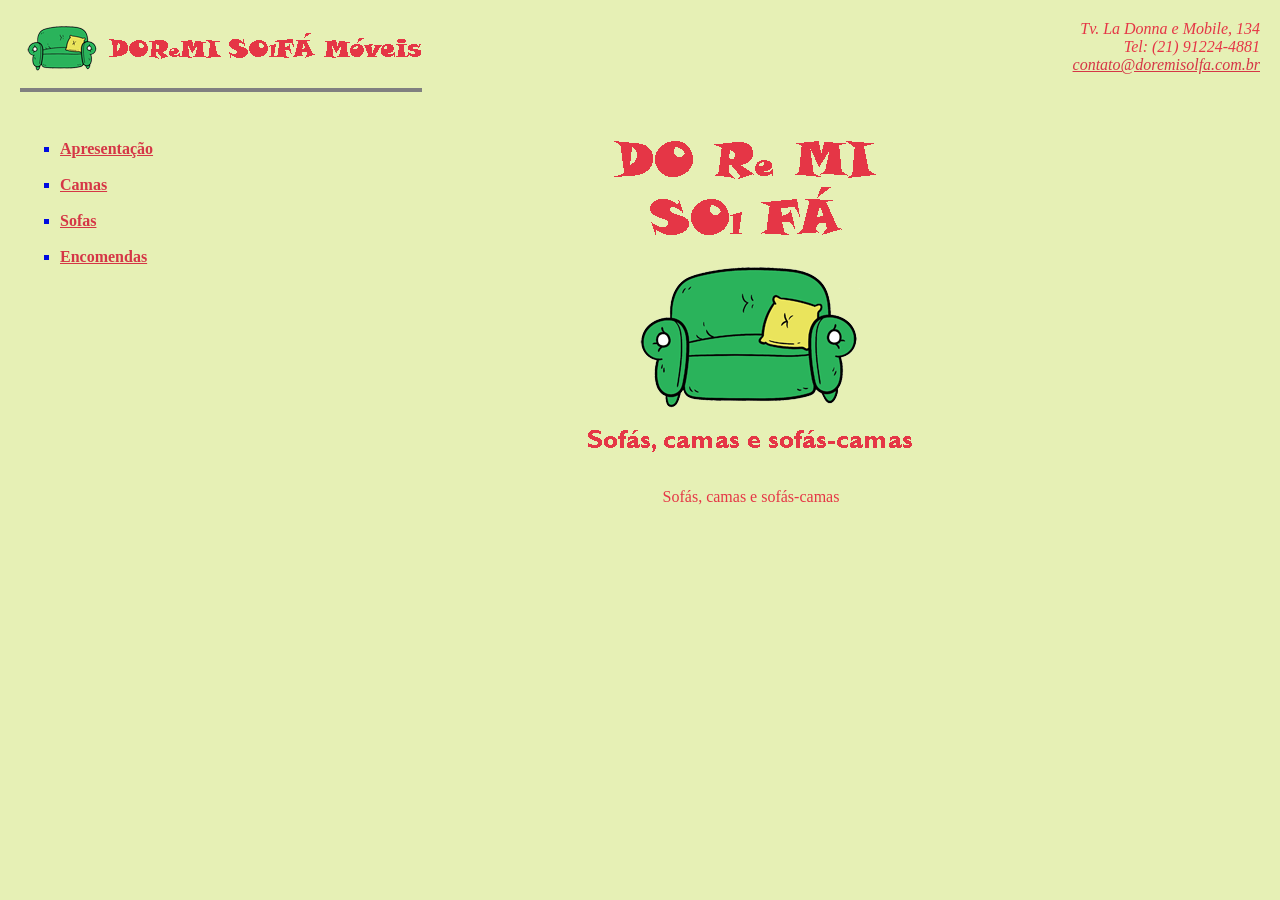
<file: index1.html>
<html>
<head>
  <title>DoReMISOlFá Móveis</title>
</head>
<!--inicio + cores da pág.-->
<body text="#E53646" link="#D53646" vlink="#D53636" bgcolor = "#E6F0B5">
  <!--começa a tabela, largura e posição-->
  <table width = 100% align = center cellpadding="10" border="0">
    <tr>
      <td align = left colspan="2">
      <!--colspan permite que uma celula ocupe o espaço de duas-->
        <img src ="img/DoremisofaLogoTopo.png">
        <hr size ="4" noshade width="400" align="left">
      </td>
      <td align = right valign="top">
        <!--infos direita superior-->
        <address>
          <font face="verdana, ubuntu" size="3">
            <!--adiciona a fonte-->
            Tv. La Donna e Mobile, 134<br>
            Tel: (21) 91224-4881<br>
            <a href="mailto:contato@doremisolfa.com.br">contato@doremisolfa.com.br</a>
          </font>
        </address>
      </td>
    </tr>
  
    <tr>
      <td align = left valign="top" width="200">
        <!--valign alinha verticalmente, width para largura-->
        <font face="verdana, ubuntu" color="light-blue">
          <ul type="square">
          <br><li><a href="html/DoremisolfaMoveis.html" target="_blank"><b>Apresentação</b></a></li>
          <br><li><a href="html/Doremi.html" target="_blank"><b>Camas</b></a></li>
          <br><li><a href="html/Solfa.html" target="_blank"><b>Sofas</b></a></li>
          <br><li><a href="html/Encomendas.html" target="_blank"><b>Encomendas</b></a></li>
          </ul>
        </font>
      </td>
      <td align="center" colspan="2">
        <font face="Lucida Bright, Liberation">
          <!--Texto Principal-->
           <img src="img/DoremisofaLogo.png">
           <p>Sofás, camas e sofás-camas</p>
        </font>
      </td>
    </tr>
  </table>
</body>
</html>
</file>
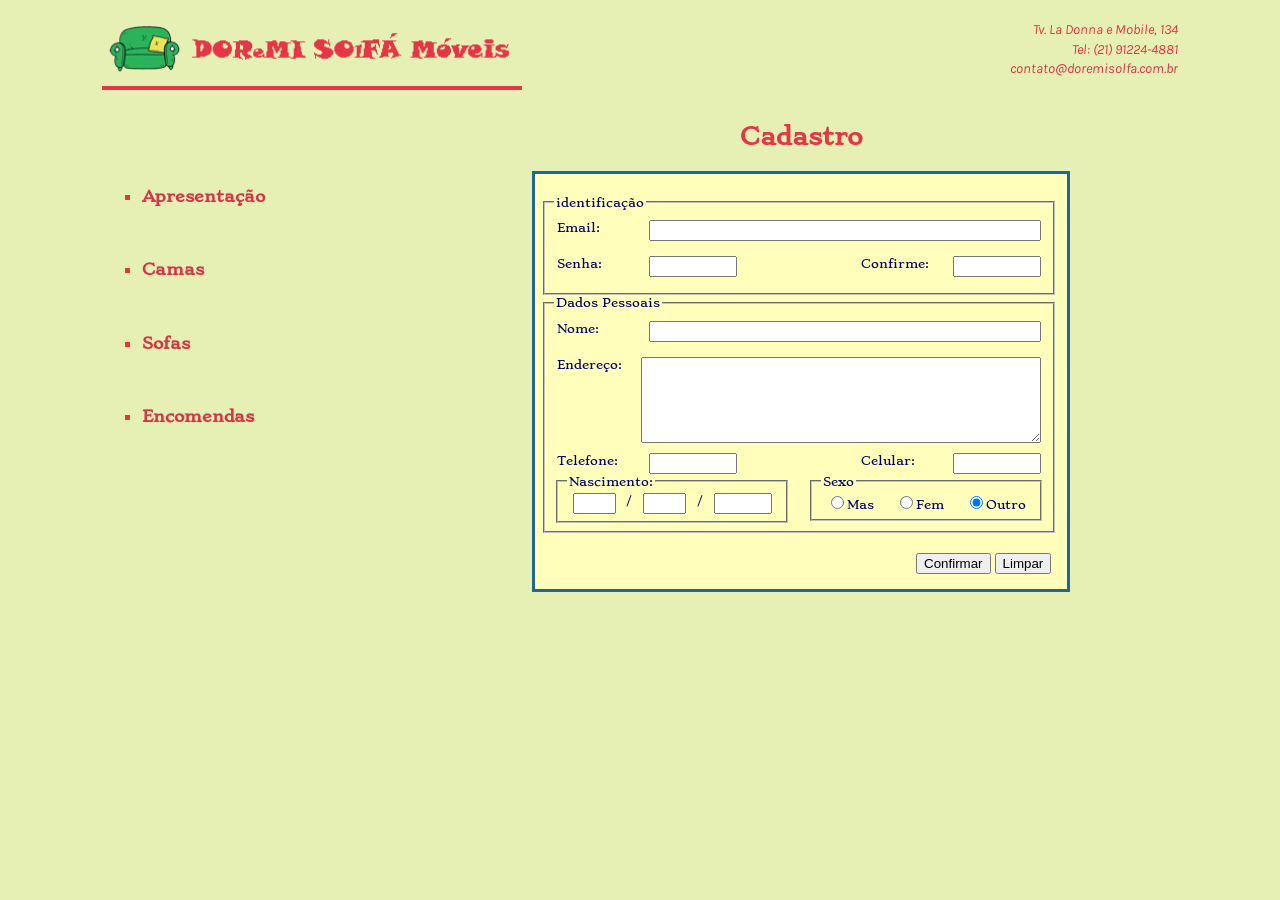
<file: html/Cadastro.html>
<!DOCTYPE html>
<html lang="pt-br">
  <head>
    <meta charset="UTF-8">
    <meta name="viewport" content="width=device-width, initial-scale=1.0">
    <link rel="preconnect" href="https://fonts.googleapis.com">
<link rel="preconnect" href="https://fonts.gstatic.com" crossorigin>
<link href="https://fonts.googleapis.com/css2?family=Karla:ital,wght@0,200..800;1,200..800&family=Stoke:wght@300;400&display=swap" rel="stylesheet">
    <link rel="stylesheet" href="../css/style.css">
    <title>Cadastro</title>
  </head>
  <body>
    <header>
      <adress class="ender"> 
        Tv. La Donna e Mobile, 134<br>
        Tel: (21) 91224-4881<br>
        <a href="mailto:contato@doremisolfa.com.br">contato@doremisolfa.com.br</a>
      </adress>
      <img class="imgLogo" src="../img/DoremisofaLogoTopo.png" alt="DOReMI SOlfá Móveis">
    </header>
    <nav>
      <ul>
          <br><li><a href="DoremisolfaMoveis.html" target="_blank"><b>Apresentação</b></a></li>
          <br><li><a href="Doremi.html" target="_blank"><b>Camas</b></a></li>
          <br><li><a href="Solfa.html" target="_blank"><b>Sofas</b></a></li>
          <br><li><a href="Encomendas.html" target="_blank"><b>Encomendas</b></a></li>
          </ul>
    </nav>
    <section>

      <h2 class="titulo">Cadastro</h2>

      <!--Formulário-->
      <div class="FormBox">
        <form method="post" action="#">
          <br>
          <!--Primeiro campo-->
          <fieldset class="FSLinhaInteira">
          
            <legend>identificação</legend>
            
            <div>
              <!--campo do email-->
              <div class="LinhaForm">
                <label class="LabBox" for="idEmail">Email:</label>
                <input class="InpBoxGnd" id="emailCad" name="email" type="email">
              </div>
              
              <div class="LinhaForm">
                <!--campo da senha-->
                <div class="ColEsq">
                  <label class="LabBox" for="senhaNova">Senha:</label>
                  <input class="InpBoxMed" id="senhaNova" name="Senha" type="password">
                </div>
  
                <!--campo confirme senha-->
                <div class="ColDir">
                  <label class="LabBox" for="confirme">Confirme:</label>
                  <input class="InpBoxMed" id="confirme" name="Confirme"type="password">
                </div>
              </div>

            </div>

          </fieldset>

          <!--Segundo campo-->
          <fieldset class="FSLinhaInteira">
            <legend>Dados Pessoais</legend>

            <!--campo nome-->
            <div class="LinhaForm">
                <label class="LabBox" for="nome">Nome:</label>
                <input class="InpBoxGnd" name="Nome" type="name">
            </div>

            <!--campo endereço-->
            <div class="LinhaForm" id="linhaEnder">
              <label class="LabBox" for="inpEnder">Endereço:</label>
              <textarea
              class="InpBoxGnd" id="inpEnder" name="endereco" readonly></textarea>
            </div>

            <div class="LinhaForm">
              <!--campo do telefone-->
                <div class="ColEsq">
                  <label class="LabBox" for="telefone">Telefone:</label>
                  <input class="InpBoxMed" id="telefone" name="Telefone" type="tel">
                </div>
  
                <!--campo celular-->
                <div class="ColDir">
                  <label class="LabBox" for="celular">Celular:</label>
                  <input class="InpBoxMed" id="celular" name="Celular" type="tel">
                </div>
            </div>

            <!--campo nascimento-->
            <fieldset class="FSColEsq" id="nasc">
              <legend>Nascimento:</legend>

                <input class="numDD" name="dia" type="number" min="1" max="31"> /

                <input class="numDD" name="mes" type="number" min="1" max="12"> /
    
                <input class="numQD" name="ano" type="number" min="2026" max="2050">
             
            </fieldset>
            
            <!--campo sexo-->
            <fieldset class="FSColDir" id="sexo">
              <legend>Sexo</legend>
              <label><input type="radio" name="sexo" value="mas" >Mas</label><br>
  
              <label><input type="radio" name="sexo" value="fem">Fem</label><br>
  
              <label><input type="radio" name="sexo" value="outro" checked>Outro</label>
            </fieldset>
          </fieldset> 
          
          <!--Botões finais-->
          <div class="botoes">
            <input type="submit" value="Confirmar">
            <input type="reset" value="Limpar">
          </div>

        </form>

      </div>
      
    </section>
  </body>
</html>
</file>
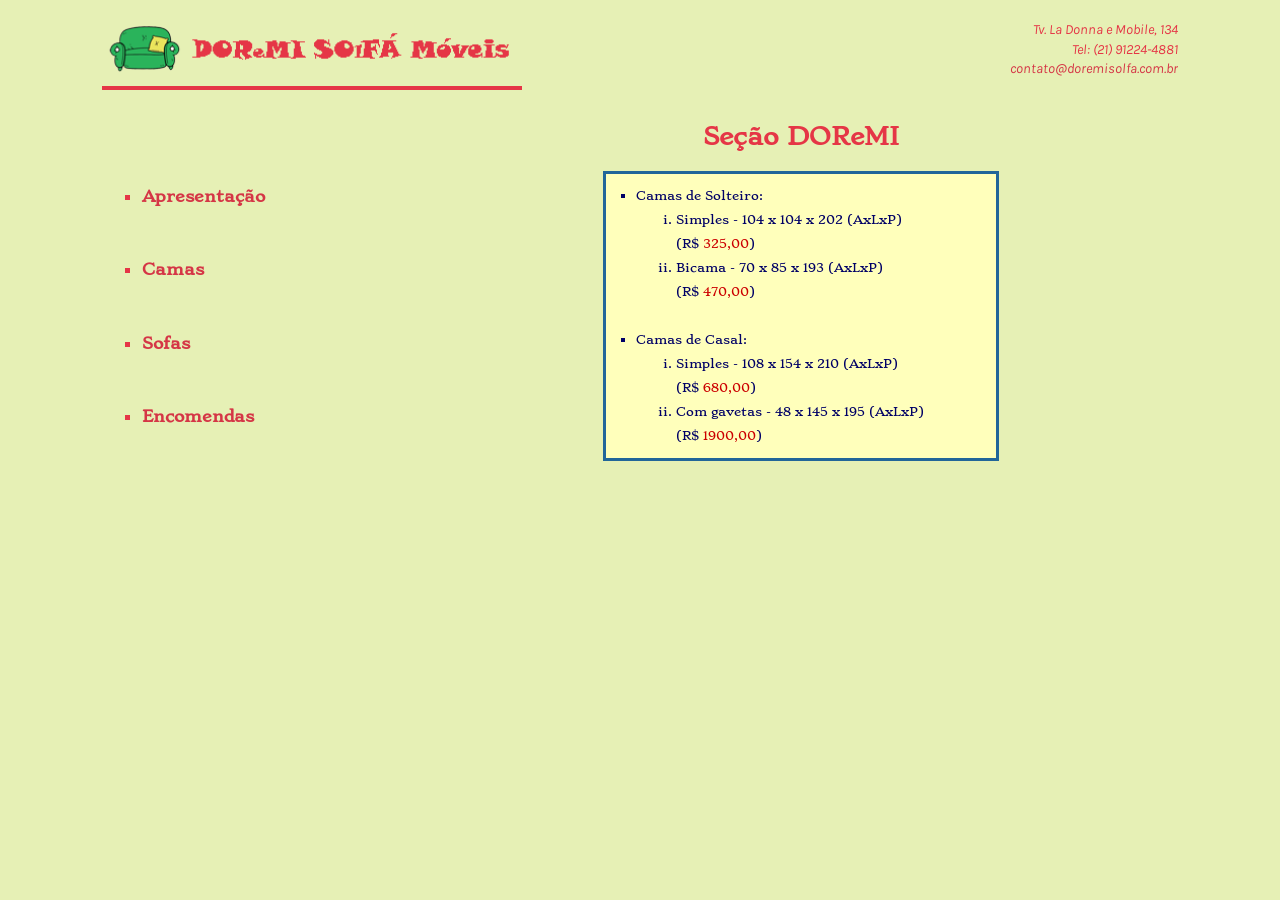
<file: html/Doremi.html>
<!DOCTYPE html>
<html lang="pt-br">
  <head>
    <meta charset="UTF-8">
    <meta name="viewport" content="width=device-width, initial-scale=1.0">
    <link rel="preconnect" href="https://fonts.googleapis.com">
<link rel="preconnect" href="https://fonts.gstatic.com" crossorigin>
<link href="https://fonts.googleapis.com/css2?family=Karla:ital,wght@0,200..800;1,200..800&family=Stoke:wght@300;400&display=swap" rel="stylesheet">
    <link rel="stylesheet" href="../css/style.css">
    <title>Camas</title>
  </head>
  <body>
    <header>
      <adress class="ender"> 
        Tv. La Donna e Mobile, 134<br>
        Tel: (21) 91224-4881<br>
        <a href="mailto:contato@doremisolfa.com.br">contato@doremisolfa.com.br</a>
      </adress>
      <img class="imgLogo" src="../img/DoremisofaLogoTopo.png" alt="DOReMI SOlfá Móveis">
    </header>
    <nav>
      <ul>
          <br><li><a href="DoremisolfaMoveis.html" target="_blank"><b>Apresentação</b></a></li>
          <br><li><a href="Doremi.html" target="_blank"><b>Camas</b></a></li>
          <br><li><a href="Solfa.html" target="_blank"><b>Sofas</b></a></li>
          <br><li><a href="Encomendas.html" target="_blank"><b>Encomendas</b></a></li>
          </ul>
    </nav>
    <section>
      <h2 class="titulo">Seção DOReMI</h2>
      <ul class="listaCama">
        <li>
          Camas de Solteiro:
          <ol>
            <li>Simples - 104 x 104 x 202 (AxLxP)<br>(R$ <span class="preco">325,00</span>)</li>
            <li>Bicama - 70 x 85 x 193 (AxLxP)<br>(R$ <span class="preco">470,00</span>)</li>
          </ol>
        </li>
        <br>
        <li>
          Camas de Casal:
          <ol>
            <li>Simples - 108 x 154 x 210 (AxLxP)<br>(R$ <span class="preco">680,00</span>)</li>
            <li>Com gavetas - 48 x 145 x 195 (AxLxP)<br>(R$ <span class="preco">1900,00</span>)</li>
          </ol>
        </li>
      </ul>
    </section>
  </body>
</html>
</file>
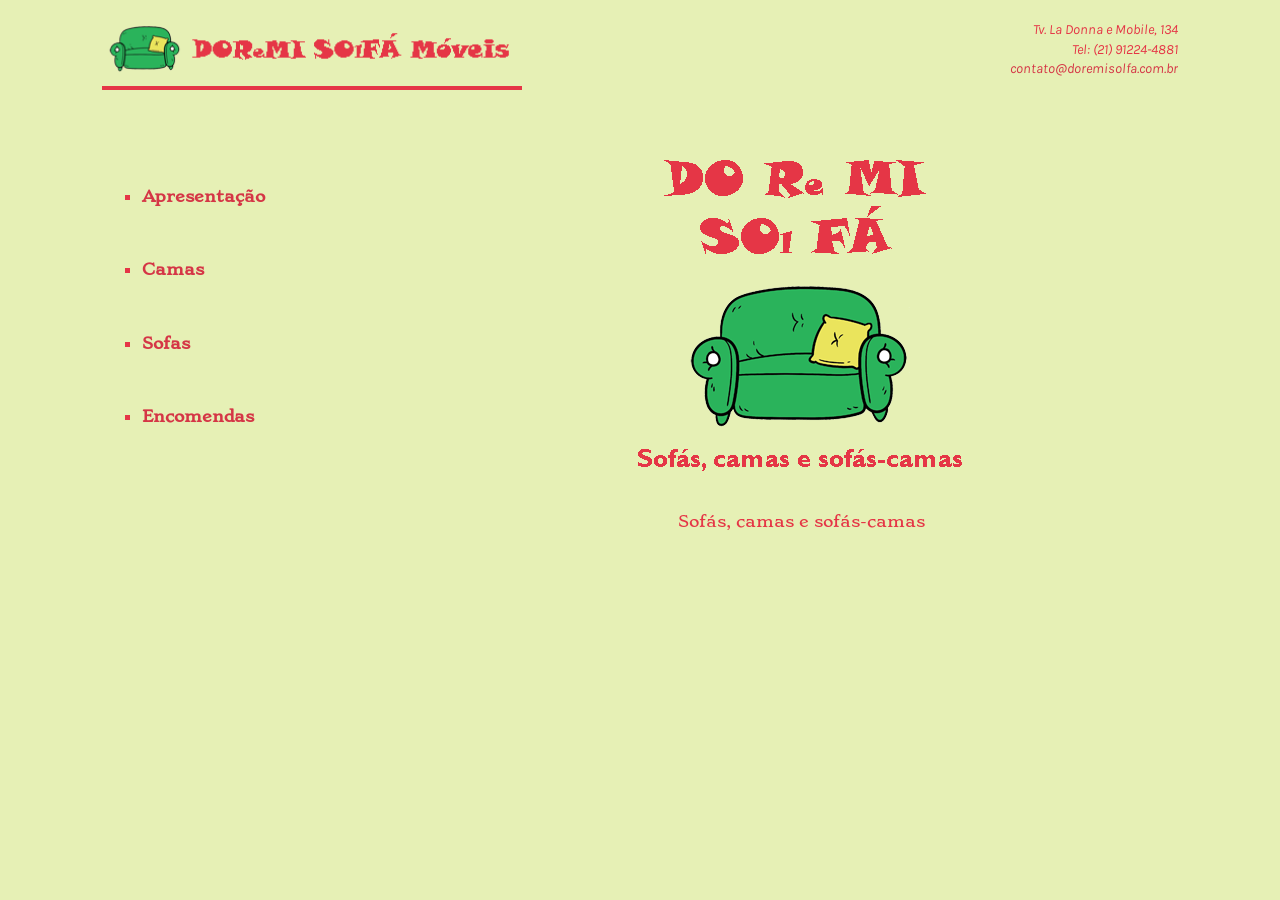
<file: html/DoremisolfaMoveis.html>
<!DOCTYPE html>
<html lang="pt-br">
  <head>
    <meta charset="UTF-8">
    <meta name="viewport" content="width=device-width, initial-scale=1.0">
    <link rel="preconnect" href="https://fonts.googleapis.com">
<link rel="preconnect" href="https://fonts.gstatic.com" crossorigin>
<link href="https://fonts.googleapis.com/css2?family=Karla:ital,wght@0,200..800;1,200..800&family=Stoke:wght@300;400&display=swap" rel="stylesheet">
    <link rel="stylesheet" href="../css/style.css">
    <title>Apresentação</title>
  </head>
  <body>
    <header>
      <adress class="ender"> 
        Tv. La Donna e Mobile, 134<br>
        Tel: (21) 91224-4881<br>
        <a href="mailto:contato@doremisolfa.com.br">contato@doremisolfa.com.br</a>
      </adress>
      <img class="imgLogo" src="../img/DoremisofaLogoTopo.png" alt="DOReMI SOlfá Móveis">
    </header>
    <nav>
      <ul>
          <br><li><a href="DoremisolfaMoveis.html" target="_blank"><b>Apresentação</b></a></li>
          <br><li><a href="Doremi.html" target="_blank"><b>Camas</b></a></li>
          <br><li><a href="Solfa.html" target="_blank"><b>Sofas</b></a></li>
          <br><li><a href="Encomendas.html" target="_blank"><b>Encomendas</b></a></li>
          </ul>
    </nav>
    <section class="apres">
      <img src="../img/DoremisofaLogo.png" alt="">
      <p>Sofás, camas e sofás-camas</p>
    </section>
  </body>
</html>
</file>
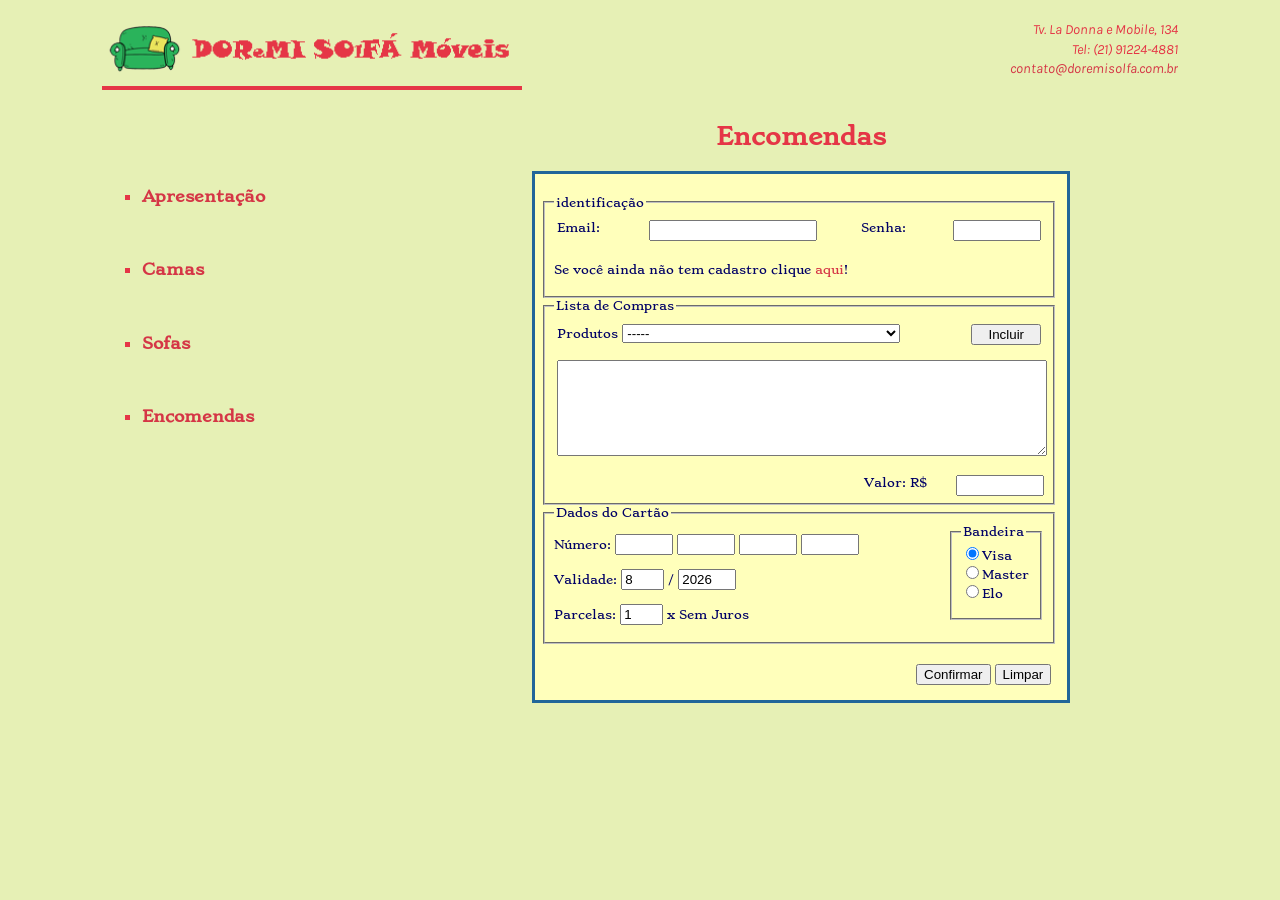
<file: html/Encomendas.html>
<!DOCTYPE html>
<html lang="pt-br">
  <head>
    <meta charset="UTF-8">
    <meta name="viewport" content="width=device-width, initial-scale=1.0">
    <link rel="preconnect" href="https://fonts.googleapis.com">
<link rel="preconnect" href="https://fonts.gstatic.com" crossorigin>
<link href="https://fonts.googleapis.com/css2?family=Karla:ital,wght@0,200..800;1,200..800&family=Stoke:wght@300;400&display=swap" rel="stylesheet">
    <link rel="stylesheet" href="../css/style.css">
    <title>Encomendas</title>
  </head>
  <body>
    <header>
      <adress class="ender"> 
        Tv. La Donna e Mobile, 134<br>
        Tel: (21) 91224-4881<br>
        <a href="mailto:contato@doremisolfa.com.br">contato@doremisolfa.com.br</a>
      </adress>
      <img class="imgLogo" src="../img/DoremisofaLogoTopo.png" alt="DOReMI SOlfá Móveis">
    </header>
    <nav>
      <ul>
          <br><li><a href="DoremisolfaMoveis.html" target="_blank"><b>Apresentação</b></a></li>
          <br><li><a href="Doremi.html" target="_blank"><b>Camas</b></a></li>
          <br><li><a href="Solfa.html" target="_blank"><b>Sofas</b></a></li>
          <br><li><a href="Encomendas.html" target="_blank"><b>Encomendas</b></a></li>
          </ul>
    </nav>
    <section>

      <h2 class="titulo">Encomendas</h2>

      <!--Formulário-->
      <div class="FormBox">
        <form method="post" action="#">
          <br>
          <!--Primeiro campo-->
          <fieldset class="FSLinhaInteira">
          
            <legend>identificação</legend>

            <div class="LinhaForm">

              <!--campo do email-->
              <div class="ColEsq" id="loginCad">
                <label class="LabBox" for="idEmail">Email:</label>
                <input class="InpBoxGnd" id="idEmail" name="email" type="email">
              </div>

              <!--campo da senha-->
              <div class="ColDir" id="senhaCad">
                <label class="LabBox" for="senha">Senha:</label>
                <input class="InpBoxMed" id="senha" name="Senha" type="password">
              </div>

            </div>

            <p>Se você ainda não tem cadastro clique <a href="cadastro.html" target="blank">aqui</a>!</p>

          </fieldset>

          <!--Segundo campo-->
          <fieldset class="FSLinhaInteira">
            <legend>Lista de Compras</legend>

            <div class="LinhaForm">

              <!--Lista dos Produtos-->
              <div class="ColEsq" id="lisSelProd">
                <label for="selProduto">Produtos</label>
                <select id="selProduto" name="produto">

                  <!--selected = opção inicial selecionada-->
                  <option selected>-----</option>
  
                  <optgroup label="Cama Solteiro">
                    <option>Simples 104 x 104 x 202</option>
                    <option>Bicama 70 x 87 x 193</option>
                  </optgroup>
  
                  <optgroup label="Cama Casal">
                    <option>Simples 108 x 154 x 210</option>
                    <option>Com gavetas 48 x 145 x 195</option>
                  </optgroup>
  
                  <optgroup label="Sofá 2 lug.">
                    <option>Retrátil 95 x 87-126 x 180 Linho Cru</option>
                    <option>Sofá-cama 95 x 97-150 x 150 Linho</option>
                  </optgroup>
  
                  <optgroup label="Sofá 3 lug.">
                    <option>Retrátil 108 x 95-155 x 200 Suede</option>
                    <option>Retrô 80 x 76 x 196  Veludo</option>
                  </optgroup>

                </select>
              </div>

              <!--botão incuir-->
              <input class="ColDir" id="btnIncluir" name="incluir" type="button" value="Incluir">
            </div>

            <!--Lista de pedidos-->
            <div class="LinhaForm" id="boxPedidos">
              <textarea id="lisPedArea" name="pedidos" readonly></textarea>
            </div><br>

            <!--campo do valor-->
            <div class="ColDir">
              <label for="valor">Valor: R$</label>
              <input class="InpBoxMed" name="valor" type="text" readonly>
            </div>

          </fieldset>

          <!--Terceiro campo-->
          <fieldset class="FSLinhaInteira">

            <legend>Dados do Cartão</legend>

            <div class="FSColEsq">

              <!--Numero-->
              <div class="ColEsq" id="numCartao">
                <label>Número: </label>
                <input class="numQD" name="cartao1" type="text" maxlength="4">
                <input class="numQD" name="cartao2" type="text" maxlength="4">
                <input class="numQD" name="cartao3" type="text" maxlength="4">
                <input class="numQD" name="cartao4" type="text" maxlength="4">
              </div>
  
              <!--Validade-->
              <div class="ColEsq" id="valCartao">
                <label>Validade: </label>
                <input class="numDD" name="mes" type="number" min="1" max="12" value="8"> /
    
                <input class="numQD" name="ano" type="number" min="2026" max="2050" value="2026">
              </div>
  
              <!--Parcelas-->
              <div class="ColEsq" id="boxParcel">
                <label>Parcelas: </label>
                <input class="numDD" name="parcelas" type="number" min="1" max="12" value="1"> x Sem Juros
              </div>
            </div>

            <!--campo da bandeira à direita-->
            <fieldset class="FSColDir" id="fsBandeira">

              <legend>Bandeira</legend>
              
              <label><input type="radio" name="bandeira" value="visa" checked>Visa</label>
  
              <label><input type="radio" name="bandeira" value="master">Master</label>
  
              <label><input type="radio" name="bandeira" value="elo">Elo</label>
            </fieldset>
          </fieldset>
          
          <!--Botões finais-->
          <div class="botoes">
            <input type="submit" value="Confirmar">
            <input type="reset" value="Limpar">
          </div>

        </form>

      </div>
      
    </section>
  </body>
</html>
</file>
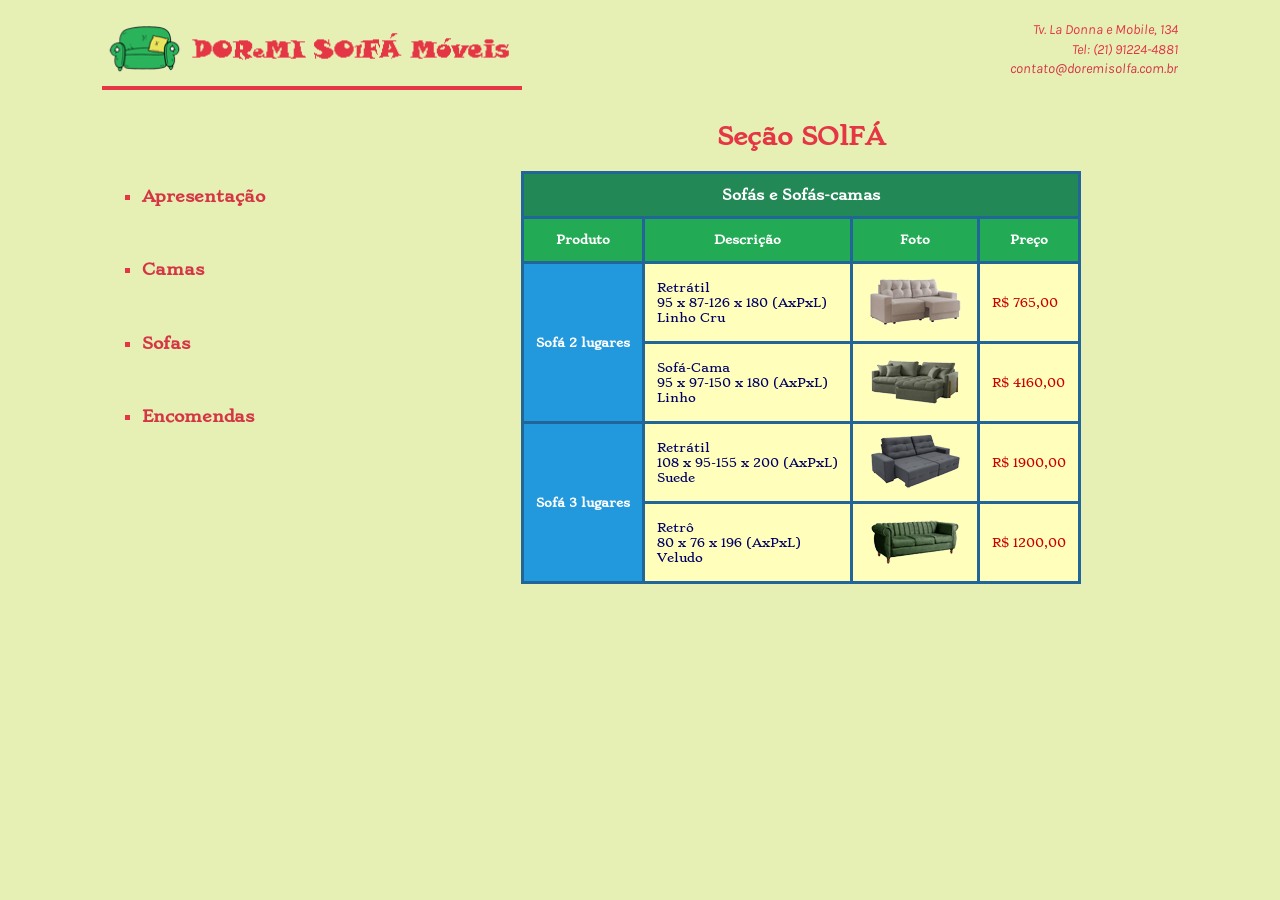
<file: html/Solfa.html>
<!DOCTYPE html>
<html lang="pt-br">
  <head>
    <meta charset="UTF-8">
    <meta name="viewport" content="width=device-width, initial-scale=1.0">
    <link rel="preconnect" href="https://fonts.googleapis.com">
<link rel="preconnect" href="https://fonts.gstatic.com" crossorigin>
<link href="https://fonts.googleapis.com/css2?family=Karla:ital,wght@0,200..800;1,200..800&family=Stoke:wght@300;400&display=swap" rel="stylesheet">
    <link rel="stylesheet" href="../css/style.css">
    <title>Sofas</title>
  </head>
  <body>
    <header>
      <adress class="ender"> 
        Tv. La Donna e Mobile, 134<br>
        Tel: (21) 91224-4881<br>
        <a href="mailto:contato@doremisolfa.com.br">contato@doremisolfa.com.br</a>
      </adress>
      <img class="imgLogo" src="../img/DoremisofaLogoTopo.png" alt="DOReMI SOlfá Móveis">
    </header>
    <nav>
      <ul>
          <br><li><a href="DoremisolfaMoveis.html" target="_blank"><b>Apresentação</b></a></li>
          <br><li><a href="Doremi.html" target="_blank"><b>Camas</b></a></li>
          <br><li><a href="Solfa.html" target="_blank"><b>Sofas</b></a></li>
          <br><li><a href="Encomendas.html" target="_blank"><b>Encomendas</b></a></li>
          </ul>
    </nav>
    <section>
      <h2 class="titulo">Seção SOlFÁ</h2>
      <table class="tabSofa">
        <tr>
          <th colspan="4" class="titulo">Sofás e Sofás-camas</th>
        </tr>
        <tr>
          <th class="linTH">Produto</th>
          <th class="linTH">Descrição</th>
          <th class="linTH">Foto</th>
          <th class="linTH">Preço</th>
        </tr>
        <tr>
          <th rowspan="2" class="colTH">Sofá 2 lugares</th>
          <td>Retrátil<br>95 x 87-126 x 180 (AxPxL)<br>Linho Cru</td>
          <td><img class="imgSofa" src="../img/Sofa2lugRetratil100.png" alt="Sofá 2 lugares retrátil"></td>
          <td><span class="preco">R$ 765,00</span></td>
        </tr>
        <tr>
          <td>Sofá-Cama<br>95 x 97-150 x 180 (AxPxL)<br>Linho</td>
          <td><img class="imgSofa" src="../img/SofaCama2lug100.png" alt="Sofá-cama 2 lugares"></td>
          <td><span class="preco">R$ 4160,00</span></td>
        </tr>

        <tr>
          <th rowspan="2" class="colTH">Sofá 3 lugares</th>
          <td>Retrátil<br>108 x 95-155 x 200 (AxPxL)<br>Suede</td>
          <td><img class="imgSofa" src="../img/Sofa3lugRetratil100.png" alt="Sofá 3 lugares retrátil"></td>
          <td><span class="preco">R$ 1900,00</span></td>
        </tr>
        <tr>
          <td>Retrô<br>80 x 76 x 196 (AxPxL)<br>Veludo</td>
          <td><img class="imgSofa" src="../img/Sofa3lugRetro100.png" alt="Sofá 3 lugares retô"></td>
          <td><span class="preco">R$ 1200,00</span></td>
        </tr>
      </table>      
    </section>
  </body>
</html>
</file>
<file: css/style.css>
/*HTML principal*/
body{
  width: 100%;
  min-height: 100vh;
  margin: 0 auto;
  padding: 20px 8%;
  background-color: #E6F0B5;
  color: #E53646;
  font-size: 16px;
  font-family: "Stoke", serif, Lucida Bright, liberation;
  box-sizing: border-box;
}

header{
  display: block;
  margin-bottom: 1px;
  overflow: auto;
}

nav{
  display: block; 
  width: 20%; 
  float: left;
   
}

/*pega só a lista da nav*/
nav ul{
  color: #E53646;
  line-height: 230%;
  margin-top: 40px;
}

section { 
  display: block; 
  width: 70%; 
  float: right; 
}

a{
  color: #D53646;
  text-decoration: none;
}

/*cor do limk visitado*/
a:visited{ 
  color: #D53636;
}

ol, ul{
  line-height: 200%;
  list-style-type: square;
}

/*linha de endereço*/
.ender{
  float: right;
  text-align: right;
  line-height: 140%;
  font-size: 14px;
  font-family: "Karla", verdana, ubuntu, sans-serif;
  font-style: italic;
}

/*logotipo*/
.imgLogo{
  border-bottom: 4px solid #E53646;
  margin-bottom: 6px;
  padding-bottom: 5px;
  width: 420px;
  max-width: 65%;
  height: auto;
}

/*conteudo princial*/
.apres{
  text-align: center;
  font-size: 16px;
  margin-top: 40px;
}

/*Doremi (Camas)*/
.titulo{
  text-align: center;
}

.listaCama{
  width: 350px;
  color: #000066;
  background-color: #FFFFBB;
  font-size: 12px;
  padding: 10px 10px 10px 30px;
  border: 3px solid #226699;
  list-style-type: square;
  margin: 0 auto 10px auto;
}

.preco{
  color:#CC0000;
}

.listaCama ol{
  color: #000066;
  list-style-type: lower-roman;
}

/*Solfa (Sofas)*/

.tabSofa{
  border-collapse: collapse;
  font-size: 12px;
  color: #000066;
  background-color:#FFFFBB;
  margin: 5px auto 15px auto;
  font-family: Stoke, "Lucida Bright", liberation, serif;
}

.imgSofa{
  width: 100px;
  height: 62px;
}

.tabSofa th, td{
  border: 3px solid #226699;
  padding: 6px 12px 6px 12px;
  height: 30px;
}

.tabSofa .titulo{
  color: #FFFFFF;
  background-color:#228855;
  font-size: 14px;
  text-align: center;
}

.linTH{
  color: #FFFFFF;
  background-color:#22AA55;
  text-align: center;
  vertical-align: middle;
}

.colTH{
  color: #FFFFFF;
  background-color:#2299DD;
  text-align: left;
}

/*Encomendas*/

.FormBox{
  width: 520px;
  padding: 6px 6px 15px 6px;
  text-align: center;
  color: #000066;
  background-color: #FFFFBB;
  border: 3px solid #226699;
  font-size: 12px;
  font-family: Stoke, "Lucida Bright", liberation, serif;
  Margin: 20px auto 20px auto;
}

/*posicionamento e tamanho dos fielsets*/
.FSLinhaInteira{
  width: 490px;
  text-align: left;
}

.FSColEsq{
  width: 210px;
  float: left;
}

.FSColDir{
  width: 210px;
  text-align: center;
  float: right;
}

/*posicionamento e tamanho de boxes internas dos fieldsets*/
.LinhaForm{
  margin: 0px;
  height: 30px;
  padding: 6px 3px 0px 3px;
}

.ColEsq{
  width: 180px;
  float: left;
  display: block;
}

.ColDir{
  width: 180px;
  float: right;
  display: block;
}

.LabBox{
  width: 80px;
  float: left;
  display: block;
}

.botoes{
  text-align:right;
  margin: 20px 10px 0px 10px;
}

/*tamanho de elementos de entrada de valores*/
.InpBoxGnd{
  width: 384px;
  float: right;
  display: block;
}

.InpBoxMed{
  width: 80px;
  float: right;
  display: block;
}

.numDD{
  width: 35px;
}

.numQD{
  width: 50px;
}

/*Identificadores da página de encomendas*/
#loginCad{
  width: 260px;
}

#idEmail{
  width: 160px;
}

#senhaCad{
  width: 180px;
}

#lisSelProd{
  width:370px;
}

#selProduto{
  width: 75%;
}

#btnIncluir{
  width: 70px;
}

#boxPedidos{
  height: 100px;
}

#lisPedArea{
  width: 100%;
  height: 90%;
}

#fsBandeira{
  height: 80px;
  width: 70px;
  text-align: left;
}

#numCartao{
  width: 350px;
  height: 35px;
  padding-top: 10px;
}

#valCartao{
  width: 230px;
  height: 35px;
}

#boxParcel{
  width: 230px;
  height: 30px;
}

/*Identificadores da página de cadastro*/

#linhaEnder{
  height: 50px;
}

#inpEnder{
  width: 394px;
  height: 80px;
  margin-bottom:10px;
}

/*acrescentei para alinhar as caixas*/
#sexo{
  text-align: left;
  display: flex;
  justify-content: space-around;
}

#nasc{
  display: flex;
  justify-content: space-around;
}
</file>
